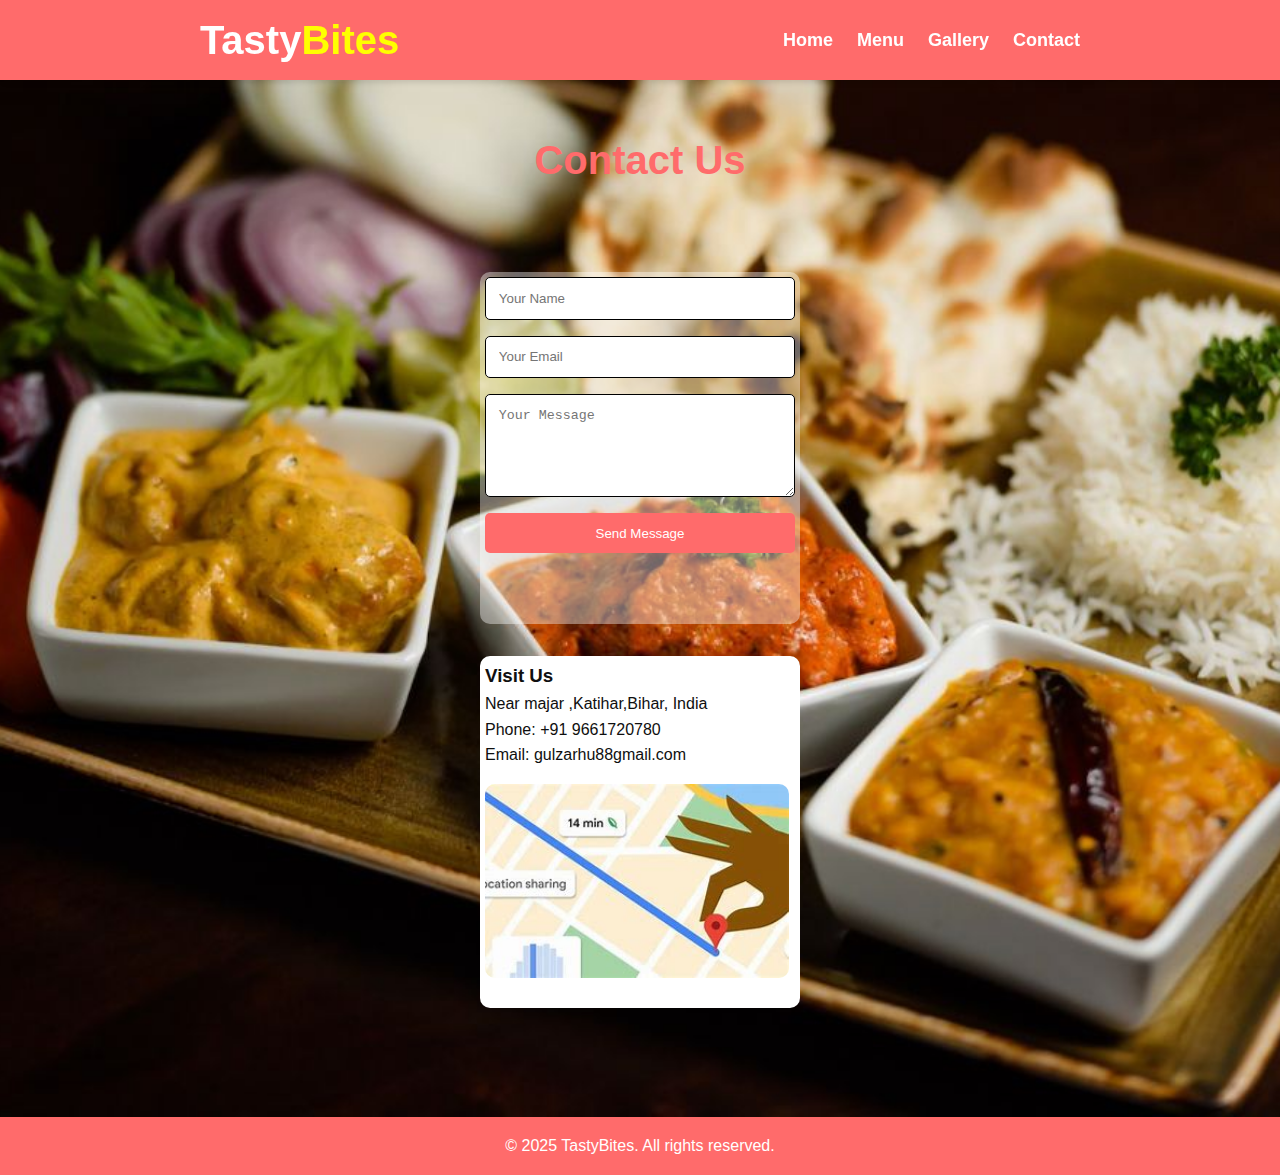
<file: contact.html>
<!DOCTYPE html>
<html lang="en">

<head>
  <meta charset="UTF-8" />
  <meta name="viewport" content="width=device-width, initial-scale=1.0" />
  <title>TastyBites - Contact</title>
  <link rel="stylesheet" href="./css/contact.css" />
  
</head>

<body>

  <!-- Navbar -->
  <header>
    <nav class="navbar">
      <div class="logo">Tasty<span>Bites</span></div>
      
      <ul class="nav-links" id="navLinks">
        <li class="hideOnMobile"><a href="index.html">Home</a></li>
        <li class="hideOnMobile"><a href="menu.html">Menu</a></li>
        <li class="hideOnMobile"><a href="gallery.html">Gallery</a></li>
        <li class="hideOnMobile"><a href="contact.html">Contact</a></li>
        <li class="menu-button" onclick=showSidebar()><a href="#">&#9776</a></li>
           
      </ul>
      <ul class="sidebar">
        <li onclick=hideSidebar()><a href="#">&#10005</a></li>
        <li><a href="index.html">Home</a></li>
        <li><a href="menu.html">Menu</a></li>
        <li><a href="gallery.html">Gallery</a></li>
        <li><a href="contact.html">Contact</a></li>
      </ul>
    </nav>
  </header>

  <!-- Contact Section -->
  <section class="contact">
    <h2>Contact Us</h2>

    <div class="contact-container">
      <!-- Contact Form -->
      <form>
        <input type="text" placeholder="Your Name" required />
        <input type="email" placeholder="Your Email" required />
        <textarea rows="5" placeholder="Your Message" required></textarea>
        <button type="submit">Send Message</button>
      </form>

      <!-- Address & Map -->
      <div class="contact-info">
        <h3>Visit Us</h3>
        <p>Near majar ,Katihar,Bihar, India</p>
        <p>Phone: +91 9661720780</p>
        <p>Email: gulzarhu88gmail.com</p>
        <img src="images/map.jpg" alt="Map" />
      </div>
    </div>
  </section>

  <!-- Footer -->
  <footer>
    <p>&copy; 2025 TastyBites. All rights reserved.</p>
  </footer>

  <script src="java.js"></script>

</body>

</html>
</file>
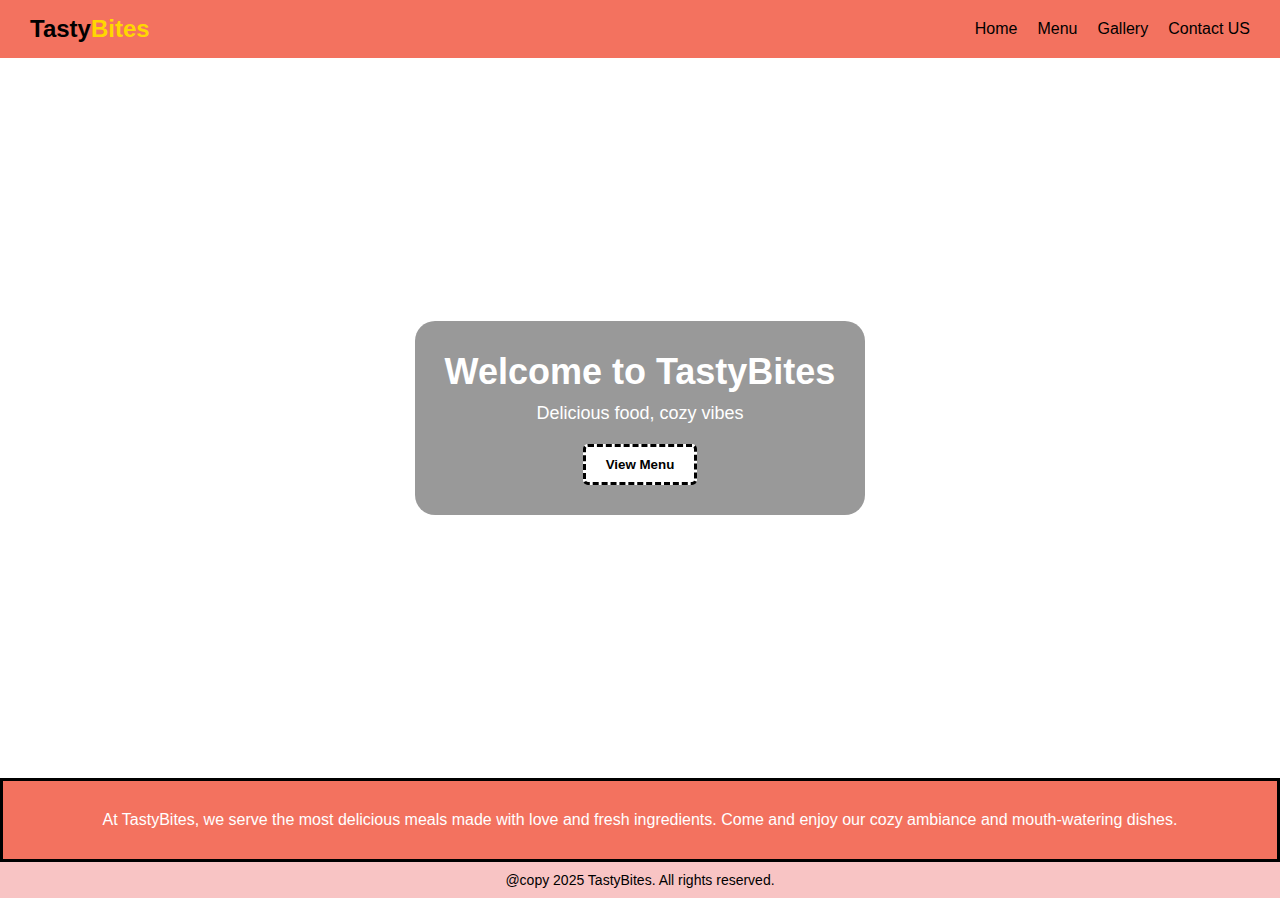
<file: Home.html>
<!DOCTYPE html>
<html lang="en">
<head>
  <meta charset="UTF-8" />
  <meta name="viewport" content="width=device-width, initial-scale=1.0" />
  <title>TastyBites</title>
  <link rel="stylesheet" href="/css/home.css" />
</head>
<body>
  <header>
    <div class="logo"><span class="black">Tasty</span><span class="yellow">Bites</span></div>
    <nav>
      <ul>
        <li><a href="#" class="active">Home</a></li>
        <li><a href="#">Menu</a></li>
        <li><a href="#">Gallery</a></li>
        <li><a href="#">Contact US</a></li>
      </ul>
    </nav>
  </header>

  <section class="hero">
    <div class="overlay">
      <h1>Welcome to TastyBites</h1>
      <p>Delicious food, cozy vibes</p>
      <button>View Menu</button>
    </div>
  </section>

  <section class="description">
    <p>
      At TastyBites, we serve the most delicious meals made with love and fresh ingredients.
      Come and enjoy our cozy ambiance and mouth-watering dishes.
    </p>
  </section>

  <footer>
    <p>@copy 2025 TastyBites. All rights reserved.</p>
  </footer>
</body>
</html>
</file>
<file: css/home.css>
* {
    margin: 0;
    padding: 0;
    box-sizing: border-box;
  }
  
  body {
    font-family: Arial, sans-serif;
  }
  
  header {
    background-color: #f3725f;
    padding: 15px 30px;
    display: flex;
    justify-content: space-between;
    align-items: center;
  }
  
  .logo {
    font-size: 24px;
    font-weight: bold;
  }
  
  .logo .black {
    color: #000;
  }
  
  .logo .yellow {
    color: #ffd700;
  }
  
  nav ul {
    list-style: none;
    display: flex;
    gap: 20px;
  }
  
  nav a {
    text-decoration: none;
    color: #000;
    font-weight: 500;
  }
  
  nav a.active {
    color: black;

  }
  
  .hero {
    background-image: url("https://www.eatwell101.com/wp-content/uploads/2019/07/ok-chicken-skillet-recipe.jpg"); /* make sure this image is in same folder or give full path */
    background-size: cover;
    background-position: center;
    height: 80vh;
    position: relative;
    display: flex;
    align-items: center;
    justify-content: center;
  
  }
  
  .overlay {
    text-align: center;
    background-color: rgba(0, 0, 0, 0.4);
    padding: 30px;
    border-radius: 10px;
    color: white;
    border-radius: 20px;
  }
  
  .overlay h1 {
    font-size: 36px;
    margin-bottom: 10px;
  }
  
  .overlay p {
    font-size: 18px;
    margin-bottom: 20px;
  }
  
  .overlay button {
    background-color: #ffffff;
    border: none;
    padding: 10px 20px;
    font-weight: bold;
    cursor: pointer;
    border-radius: 5px;
    border-style: dashed;
    border-color: #000;
  }
  
  .description {
    padding: 30px;
    background-color: #f3725f;
    color: white;
    font-size: 16px;
    text-align: center;
    border-style: solid;
    border-color: #000;
  }
  
  footer {
    background-color: #f8c4c4;
    padding: 10px;
    text-align: center;
    font-size: 14px;
  }
</file>
<file: css/contact.css>
/* Reset */
* {
    margin: 0;
    padding: 0;
    box-sizing: border-box;
}

body {
    font-family: 'Roboto', sans-serif;
    line-height: 1.6;
    background-color: #fbc3c3;
    color: #333;
}

body::-webkit-scrollbar {
    display: none;
}

.logo span {
    color: yellow;

}

/* Navbar */
.navbar {
    position: fixed;
    width: 100%;
    display: flex;
    justify-content: space-around;
    align-items: center;
    background-color: #ff6b6b;
    box-shadow: 3px 3px 5px rgba(0, 0, 0, 0.1);
    padding: 0.5rem 0.5rem;
}

/* Sidebar styles */
.sidebar {
    position: fixed;
    top: 0;
    right: 0;
    height: 100vh;
    width: 250px;
    z-index: 999;
    background-color: rgba(249, 245, 245, 0.4);
    backdrop-filter: blur(10px);
    box-shadow: -10px 0 10px rgba(0, 0, 0, 0.1);
    display: none;
    flex-direction: column;
    align-items: center;
    justify-content: flex-start;
    transition: all 0.3s ease;
}

.sidebar li {
    width: 100%;
}

.sidebar a {
    display: block;
    padding: 1rem 2rem;
    text-decoration: none;
    color: #333;
    font-size: 18px;
    font-weight: 500;
    border-radius: 20px;
    transition: all 0.3s ease-in-out;
    width: 100%;
}

/* Menu button (hamburger icon) for mobile */
.menu-button {
    display: none;
    cursor: pointer;
}
.logo {
    font-size: 2.5rem;
    font-weight: bold;
    color: #fff;
}

.nav-links {
    list-style: none;
    display: flex;
    gap: 1.5rem;
    font-weight: 700;
}

.nav-links a {
    text-decoration: none;
    color: #fff;
    font-size: 18px;
    
}

.nav-links a:hover {
    color: #000;
    /* text-decoration: underline; */
    font-size: 18px;
}

/* Hide items on mobile */
@media (max-width: 500px) {
    .hideOnMobile {
        display: none;
    }

    .menu-button {
        display: block;
    }
}

/* Full width sidebar on very small devices */
/* on mobile */
@media (max-width: 400px) {
    .sidebar {
        width: 100%;
    }
    .contact-container{
        width: 10vw;
        display: flex;
        justify-content: center;
        align-items: center;
        flex-direction: column;
        height: fit-content;
    }
    .navbar {
        display: flex;
        justify-content: space-between;
        align-items: center;
    }
}

/* contact */
.contact {
    /* margin-bottom: 100px; */
    padding: 3rem 2rem;
    /* text-align: center; */
    background-image: url('../images/back.jpg');
    background-size: cover;
    background-position: center;
    color: #fff;
    display: flex;
    align-items: center;
    justify-content: center;
    flex-direction: column;
    /* height: fit-content;
     */
    height: 100%;
    width: 100%;

}

.faltu{
    height: 110px;
}
.contact h2 {
    font-size: 2.5rem;
    margin-top: 5rem;
    margin-bottom: 2rem;
    color: #ff6b6b;
}

.contact-container {
    display: flex;
    justify-content: center;
    align-items: center;
    flex-direction: row;
    flex-wrap: wrap;
    gap: 2rem;
    /* background-color: rgba(255, 255, 255, 0.3); */
    border-radius: 20px;
    width: 50vw;
    padding: 1rem 1rem;
    margin-top: 2rem;
    margin-bottom: 5vh;
}

form {
    display: flex;
    flex-direction: column;
    gap: 1rem;
    width: 20rem;
    height: 22rem;
    background-color: rgba(255, 255, 255, 0.4);
    border-radius: 10px;
    padding: 5px;
    /* margin-top: 2rem; */

}

form input,
form textarea {
    padding: 0.8rem;
    border: 1px;
    border: #000 solid 1px;
    border-radius: 5px;
}

form button {
    padding: 0.8rem;
    background-color: #ff6b6b;
    color: #fff;
    border: none;
    border-radius: 5px;
    cursor: pointer;
}

.contact-info {
    height: 22rem;
    width: 20rem;
    text-align: left;
    color: #0f0f0f;
    background-color: #fff;
    border-radius: 10px;
    padding: 5px;
}

.contact-info img {
    width: 19rem;
    margin-top: 1rem;
    border-radius: 10px;
}

/* Footer */
footer {
    background-color: #ff6b6b;
    color: #fff;
    text-align: center;
    padding: 1rem 0;
    /* margin-top: 1rem; */
    /* margin-bottom: 1rem; */

}
</file>
